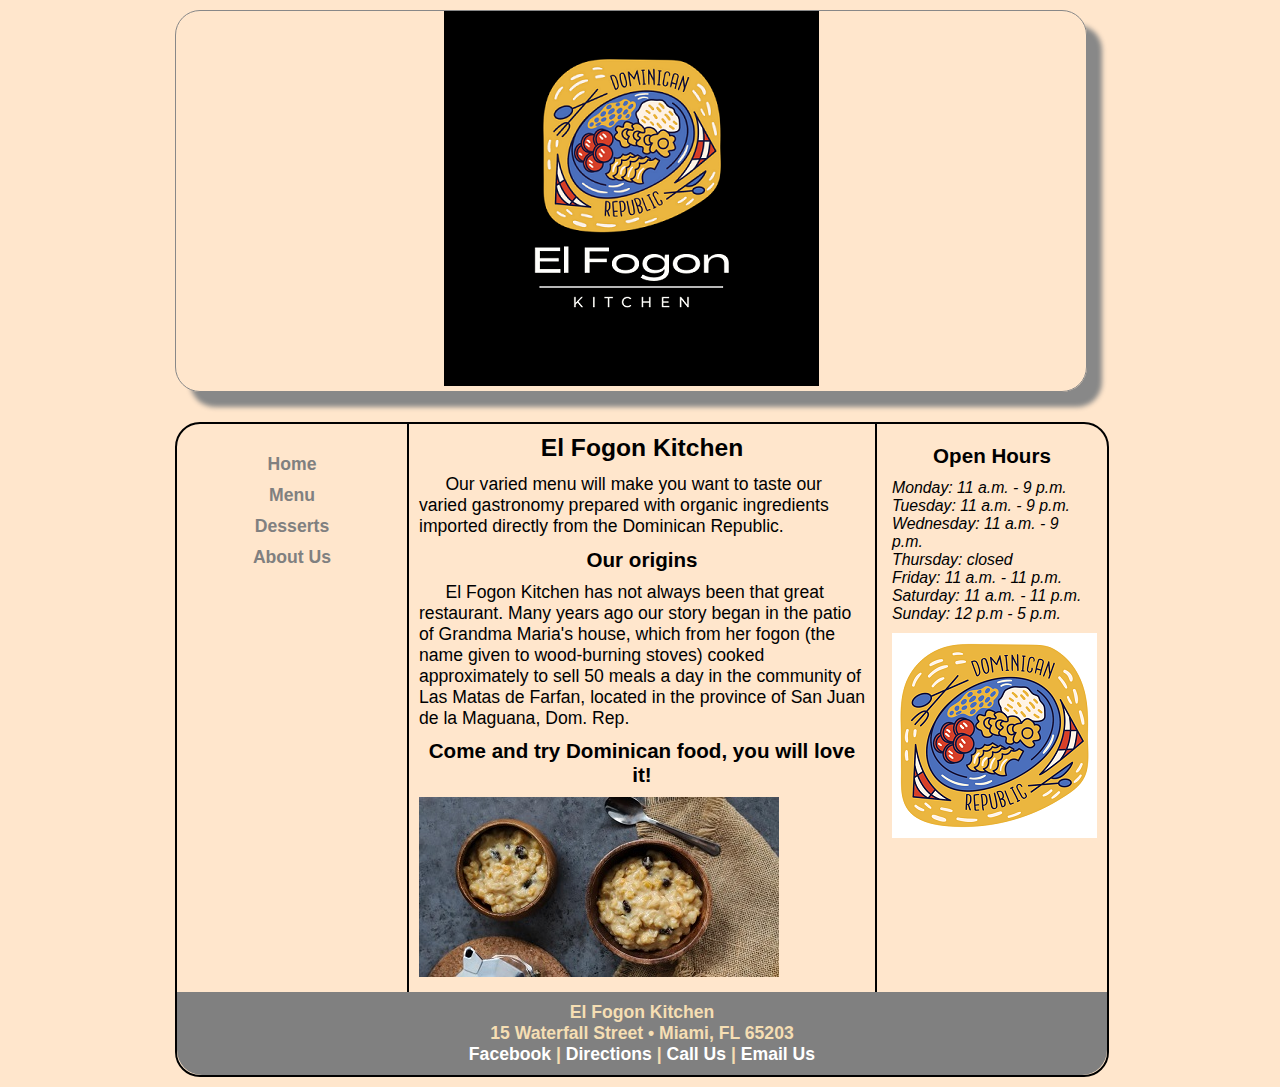
<file: index.html>
<!DOCTYPE html>
<html lang="en">
  <head>
	<!-- 
		Final Project CMIS 410
		Author: Chantal Paniagua
		Date: 11/9/2022
		
		These web pages are for educational purposes only, all content should be considered fictional. 
	
	-->

<meta http-equiv = "Content-Type" content = "text/html; charset=utf-8" />
<title>El Fogon Kitchen</title>
   <link href="css/styles.css" rel="stylesheet" />


</head>

<body>

<div id = "container"> 

<header> 

<a href="index.html"><img src="images/elfogonkitchen.png" alt="El Fogon Kitchen logo"/></a>

</header> 

<div id = "wrapper">
		 
<nav> 
	<ul>
	  <li><a href = "index.html">Home</a></li>
	  <li><a href = "menu.html">Menu</a></li>
	  <li><a href = "desserts.html">Desserts</a></li>
	  <li><a href = "aboutus.html">About Us</a></li>
	</ul>
</nav> 
	 
<article id = "main"> 

<h2>El Fogon Kitchen</h2>
	<p>Our varied menu will make you want to taste our varied gastronomy prepared with organic ingredients imported directly from the Dominican Republic.</p>

<h3>Our origins</h3>
	<p>El Fogon Kitchen has not always been that great restaurant. Many years ago our story began in the patio of Grandma Maria's house, which from her fogon (the name given to wood-burning stoves) cooked approximately to sell 50 meals a day in the community of Las Matas de Farfan, located in the province of San Juan de la Maguana, Dom. Rep.</p>

<h3>Come and try Dominican food, you will love it!</h3>
<img src = "images/chacademaiz.jpg" alt = "Domincan Republic plate image"  />

</article> <!-- end main -->

<aside> 

<h3>Open Hours</h3>

	<p>Monday: 11 a.m. - 9 p.m.</p>
	<p>Tuesday: 11 a.m. - 9 p.m.</p>
	<p>Wednesday: 11 a.m. - 9 p.m.</p>
	<p>Thursday: closed</p>
	<p>Friday: 11 a.m. - 11 p.m.</p>
	<p>Saturday: 11 a.m. - 11 p.m.</p>
	<p>Sunday: 12 p.m - 5 p.m.</p>

<figure>
  <img src = "images/mangulogo.png" alt = "Domincan Republic plate image"  />

  <figcaption>
    <br />
    
  </figcaption> 
</figure>

</aside>   

<footer> 

	<p>El Fogon Kitchen<br />
	15 Waterfall Street &bull; Miami, FL 65203<br />
	<a href = "https://facebook.com" target="_blank">Facebook</a> | <a href =“https://www.google.com/maps” target=“_blank”>Directions</a> |<a href="tel:+8021234321"> Call Us </a> | <a href="mailto:elfogonkitchen@gmail.com"> Email Us </a></p>

</footer>  

</div> <!-- end wrapper --> 
</div> <!-- end container -->

</body>
</html>
</file>
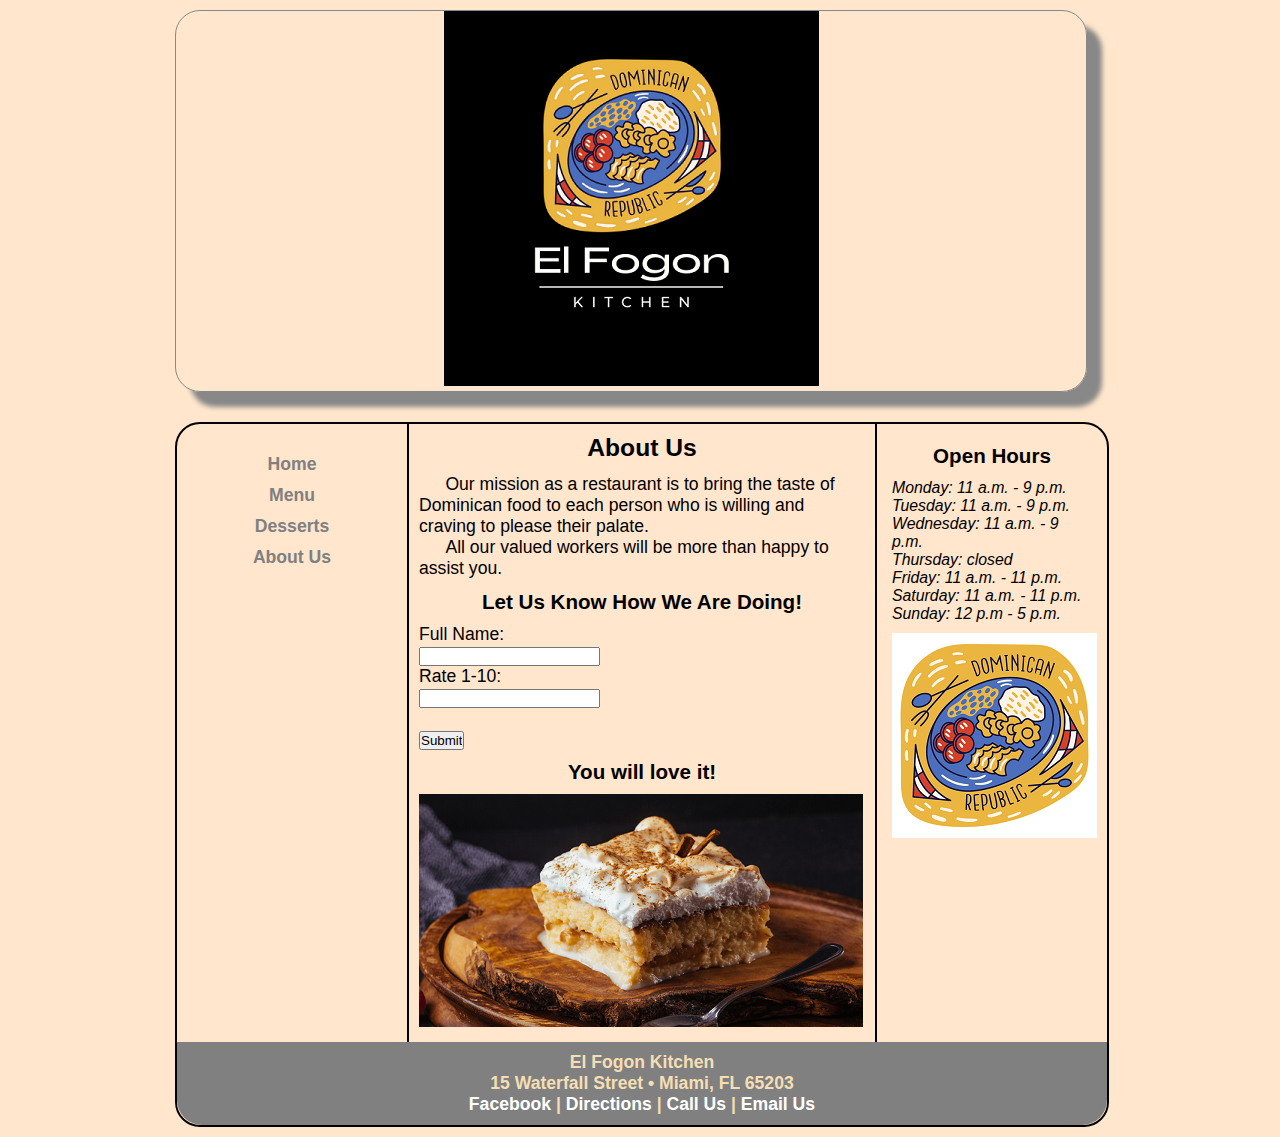
<file: aboutus.html>
<!DOCTYPE html>
<html lang="en">
  <head>
	<!-- 
		Final Project CMIS 410
		Author: Chantal Paniagua
		Date: 11/9/2022
		
		These web pages are for educational purposes only, all content should be considered fictional. 
	
	-->

<meta http-equiv = "Content-Type" content = "text/html; charset=utf-8" />
<title>El Fogon Kitchen</title>
   <link href="css/styles.css" rel="stylesheet" />


</head>

<body>

<div id = "container"> 

<header> 

<a href="index.html"><img src="images/elfogonkitchen.png" alt="El Fogon Kitchen logo"/></a>

</header> 

<div id = "wrapper">
		 
<nav> 
	<ul>
	  <li><a href = "index.html">Home</a></li>
	  <li><a href = "menu.html">Menu</a></li>
	  <li><a href = "desserts.html">Desserts</a></li>
	  <li><a href = "aboutus.html">About Us</a></li>
	</ul>
</nav> 
	 
<article id = "main"> 

<h2>About Us</h2>
	<p>Our mission as a restaurant is to bring the taste of Dominican food to each person who is willing and craving to please their palate.</p>
	<p>All our valued workers will be more than happy to assist you.</p>

<h3>Let Us Know How We Are Doing!</h3>
<form action="/action_page.php">
  <label for="fname">Full Name:</label><br>
  <input type="text" id="fname" name="fname" ><br> 
  <label for="lname">Rate 1-10:</label><br>
  <input type="text" id="lname" name="lname" ><br><br>
  <input type="submit" value="Submit">
</form> 

<h3>You will love it!</h3>
<img src = "images/tresleches.png" alt = "Domincan Republic plate image"  />

</article> <!-- end main -->

<aside> 

<h3>Open Hours</h3>

	<p>Monday: 11 a.m. - 9 p.m.</p>
	<p>Tuesday: 11 a.m. - 9 p.m.</p>
	<p>Wednesday: 11 a.m. - 9 p.m.</p>
	<p>Thursday: closed</p>
	<p>Friday: 11 a.m. - 11 p.m.</p>
	<p>Saturday: 11 a.m. - 11 p.m.</p>
	<p>Sunday: 12 p.m - 5 p.m.</p>

<figure>
  <img src = "images/mangulogo.png" alt = "Domincan Republic plate image"  />

  <figcaption>
    <br />
    
  </figcaption> 
</figure>

</aside>   

<footer> 

	<p>El Fogon Kitchen<br />
	15 Waterfall Street &bull; Miami, FL 65203<br />
	<a href = "https://facebook.com" target="_blank">Facebook</a> | <a href =“https://www.google.com/maps” target=“_blank”>Directions</a> |<a href="tel:+8021234321"> Call Us </a> | <a href="mailto:elfogonkitchen@gmail.com"> Email Us </a></p>

</footer>  

</div> <!-- end wrapper --> 
</div> <!-- end container -->

</body>
</html>
</file>
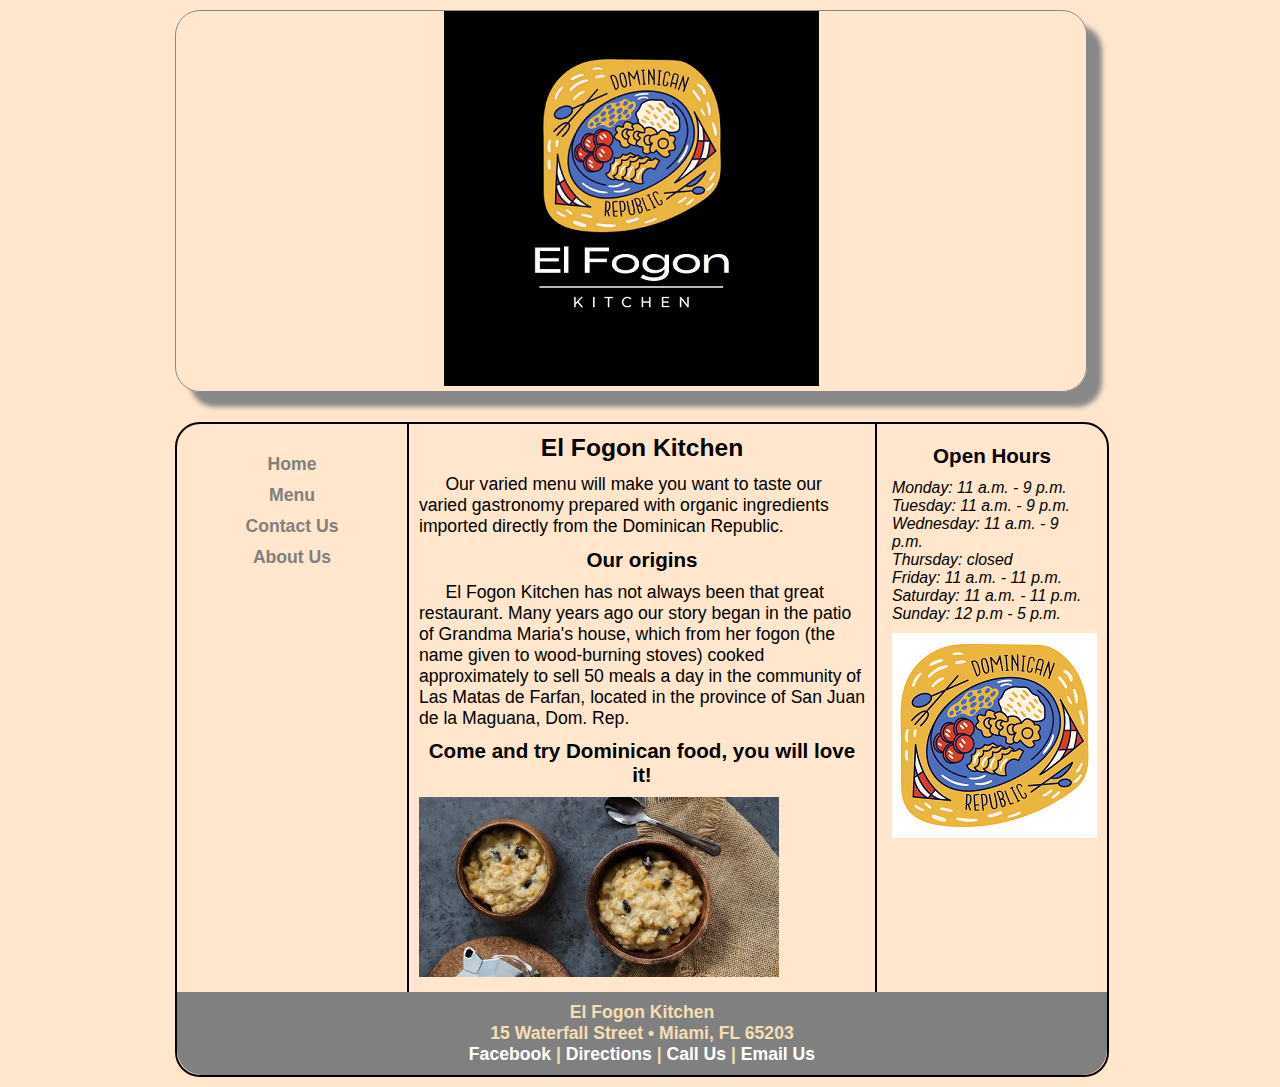
<file: contactus.html>
<!DOCTYPE html>
<html lang="en">
  <head>
	<!-- 
		Final Project CMIS 410
		Author: Chantal Paniagua
		Date: 11/9/2022
		
		These web pages are for educational purposes only, all content should be considered fictional. 
	
	-->

<meta http-equiv = "Content-Type" content = "text/html; charset=utf-8" />
<title>El Fogon Kitchen</title>
   <link href="css/styles.css" rel="stylesheet" />


</head>

<body>

<div id = "container"> 

<header> 

<a href="index.html"><img src="images/elfogonkitchen.png" alt="El Fogon Kitchen logo"/></a>

</header> 

<div id = "wrapper">
		 
<nav> 
	<ul>
	  <li><a href = "index.html">Home</a></li>
	  <li><a href = "menu.html">Menu</a></li>
	  <li><a href = "contactus.html">Contact Us</a></li>
	  <li><a href = "aboutus.html">About Us</a></li>
	</ul>
</nav> 
	 
<article id = "main"> 

<h2>El Fogon Kitchen</h2>
	<p>Our varied menu will make you want to taste our varied gastronomy prepared with organic ingredients imported directly from the Dominican Republic.</p>

<h3>Our origins</h3>
	<p>El Fogon Kitchen has not always been that great restaurant. Many years ago our story began in the patio of Grandma Maria's house, which from her fogon (the name given to wood-burning stoves) cooked approximately to sell 50 meals a day in the community of Las Matas de Farfan, located in the province of San Juan de la Maguana, Dom. Rep.</p>

<h3>Come and try Dominican food, you will love it!</h3>
<img src = "images/chacademaiz.jpg" alt = "Domincan Republic plate image"  />

</article> <!-- end main -->

<aside> 

<h3>Open Hours</h3>

	<p>Monday: 11 a.m. - 9 p.m.</p>
	<p>Tuesday: 11 a.m. - 9 p.m.</p>
	<p>Wednesday: 11 a.m. - 9 p.m.</p>
	<p>Thursday: closed</p>
	<p>Friday: 11 a.m. - 11 p.m.</p>
	<p>Saturday: 11 a.m. - 11 p.m.</p>
	<p>Sunday: 12 p.m - 5 p.m.</p>

<figure>
  <img src = "images/mangulogo.png" alt = "Domincan Republic plate image"  />

  <figcaption>
    <br />
    
  </figcaption> 
</figure>

</aside>   

<footer> 

	<p>El Fogon Kitchen<br />
	15 Waterfall Street &bull; Miami, FL 65203<br />
	<a href = "https://facebook.com" target="_blank">Facebook</a> | <a href =“https://www.google.com/maps” target=“_blank”>Directions</a> |<a href="tel:+ 8021234321"> Call Us </a> | <a href="mailto:elfogonkitchen@gmail.com"> Email Us </a></p>

</footer>  

</div> <!-- end wrapper --> 
</div> <!-- end container -->

</body>
</html>
</file>
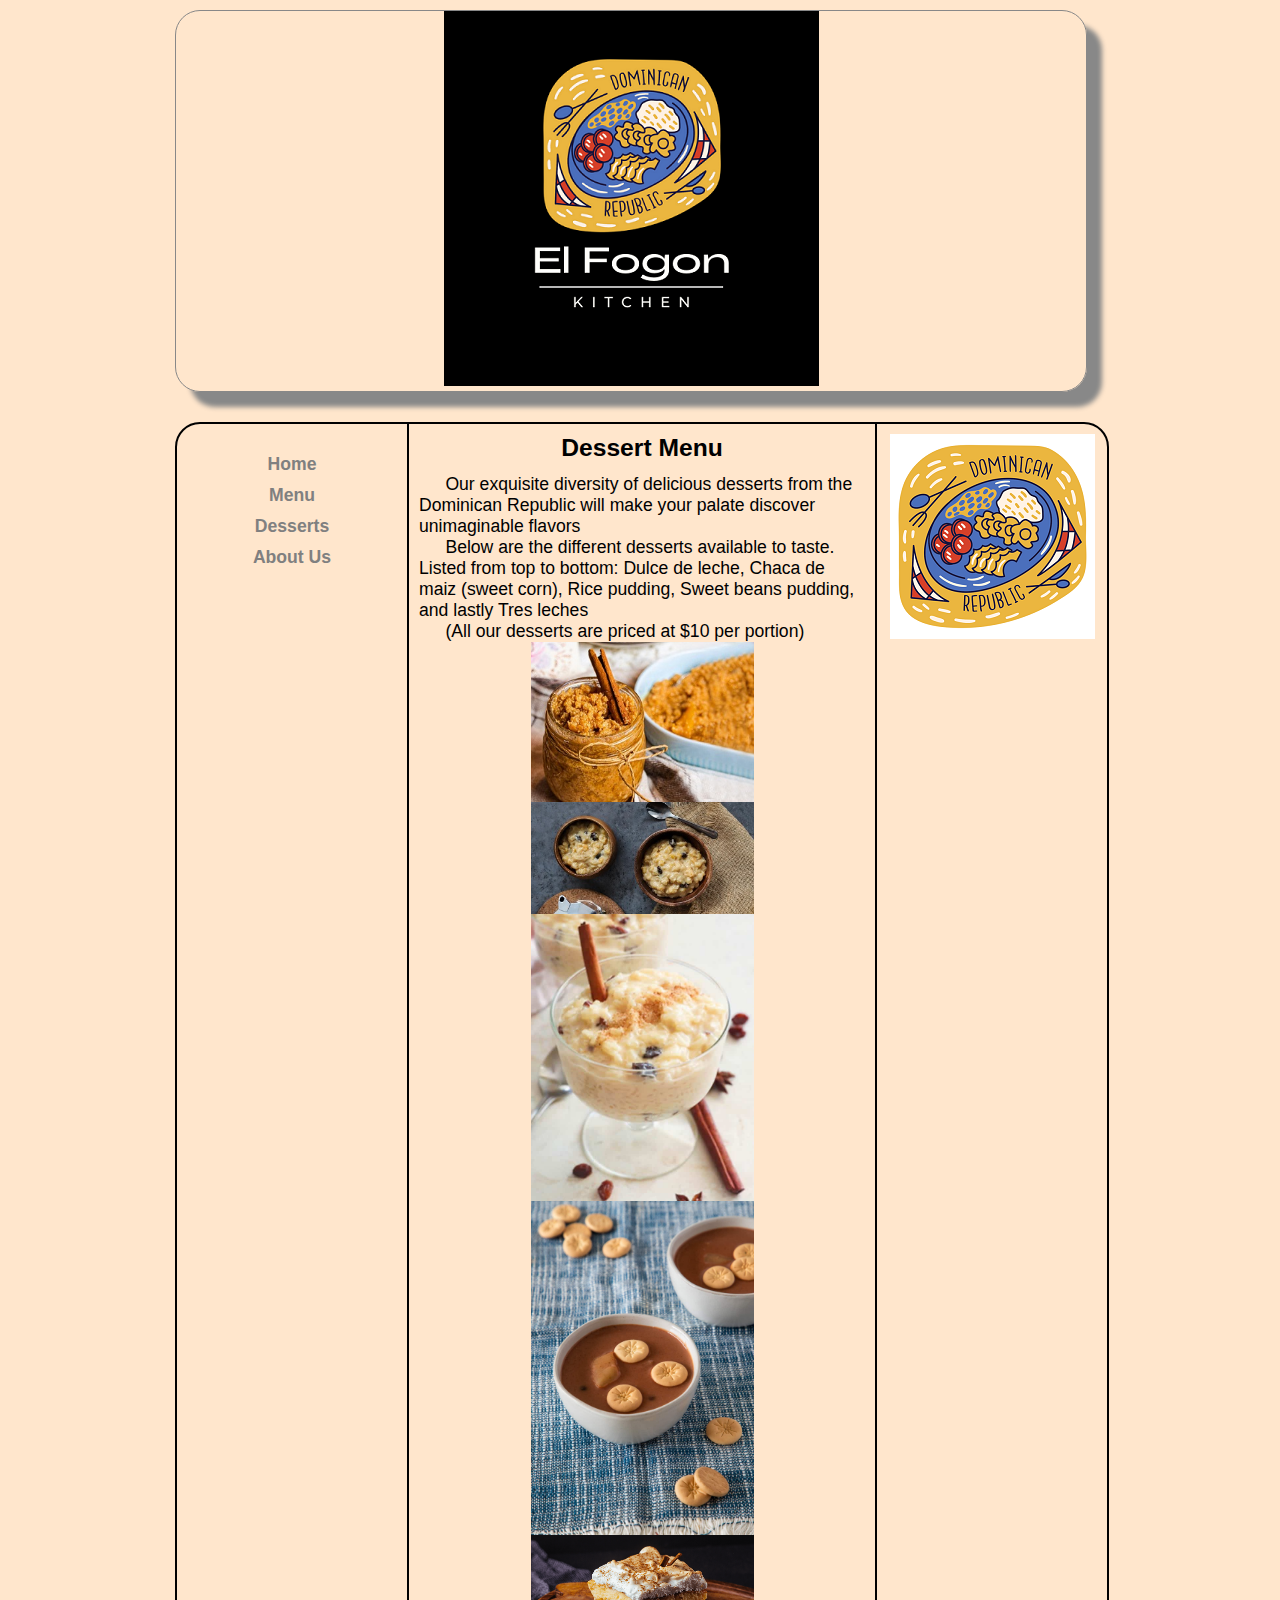
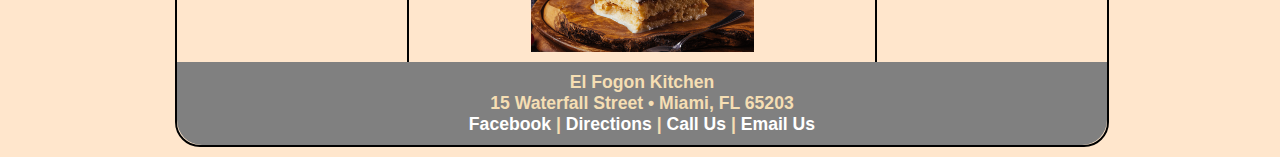
<file: desserts.html>
<!DOCTYPE html>
<html lang="en">
  <head>
	<!-- 
		Final Project CMIS 410
		Author: Chantal Paniagua
		Date: 11/9/2022
		
		These web pages are for educational purposes only, all content should be considered fictional. 
	
	-->

<meta http-equiv = "Content-Type" content = "text/html; charset=utf-8" />
<title>El Fogon Kitchen</title>
   <link href="css/styles.css" rel="stylesheet" />


</head>

<body>

<div id = "container"> 

<header> 

<a href="index.html"><img src="images/elfogonkitchen.png" alt="El Fogon Kitchen logo"/></a>

</header> 

<div id = "wrapper">
		 
<nav> 
	<ul>
	  <li><a href = "index.html">Home</a></li>
	  <li><a href = "menu.html">Menu</a></li>
	  <li><a href = "desserts.html">Desserts</a></li>
	  <li><a href = "aboutus.html">About Us</a></li>
	</ul>
</nav> 
	 
<article id = "main"> 

<h2>Dessert Menu</h2>
	<p>Our exquisite diversity of delicious desserts from the Dominican Republic will make your palate discover unimaginable flavors</p>

	<p>Below are the different desserts available to taste. Listed from top to bottom: Dulce de leche, Chaca de maiz (sweet corn), Rice pudding, Sweet beans pudding, and lastly Tres leches</p>

	<p>(All our desserts are priced at $10 per portion)</p>

<img src = "images/dulcedeleche.jpg" alt = "Domincan Republic plate image" class="center" />
<img src = "images/chacademaiz.jpg" alt = "Domincan Republic plate image" class="center" />
<img src = "images/arrozconleche.jpg" alt = "Domincan Republic plate image" class="center" />
<img src = "images/sweetbeans.jpg" alt = "Domincan Republic plate image" class="center" />
<img src = "images/tresleches.png" alt = "Domincan Republic plate image" class="center" />

</article> <!-- end main -->

<figure>
  <img src = "images/mangulogo.png" alt = "Domincan Republic plate image"  />

  <figcaption>
    <br />
    
  </figcaption> 
</figure>
<footer> 

	<p>El Fogon Kitchen<br />
	15 Waterfall Street &bull; Miami, FL 65203<br />
	<a href = "https://facebook.com" target="_blank">Facebook</a> | <a href =“https://www.google.com/maps” target=“_blank”>Directions</a> |<a href="tel:+8021234321"> Call Us </a> | <a href="mailto:elfogonkitchen@gmail.com"> Email Us </a></p>

</footer>  

</div> <!-- end wrapper --> 
</div> <!-- end container -->

</body>
</html>
</file>
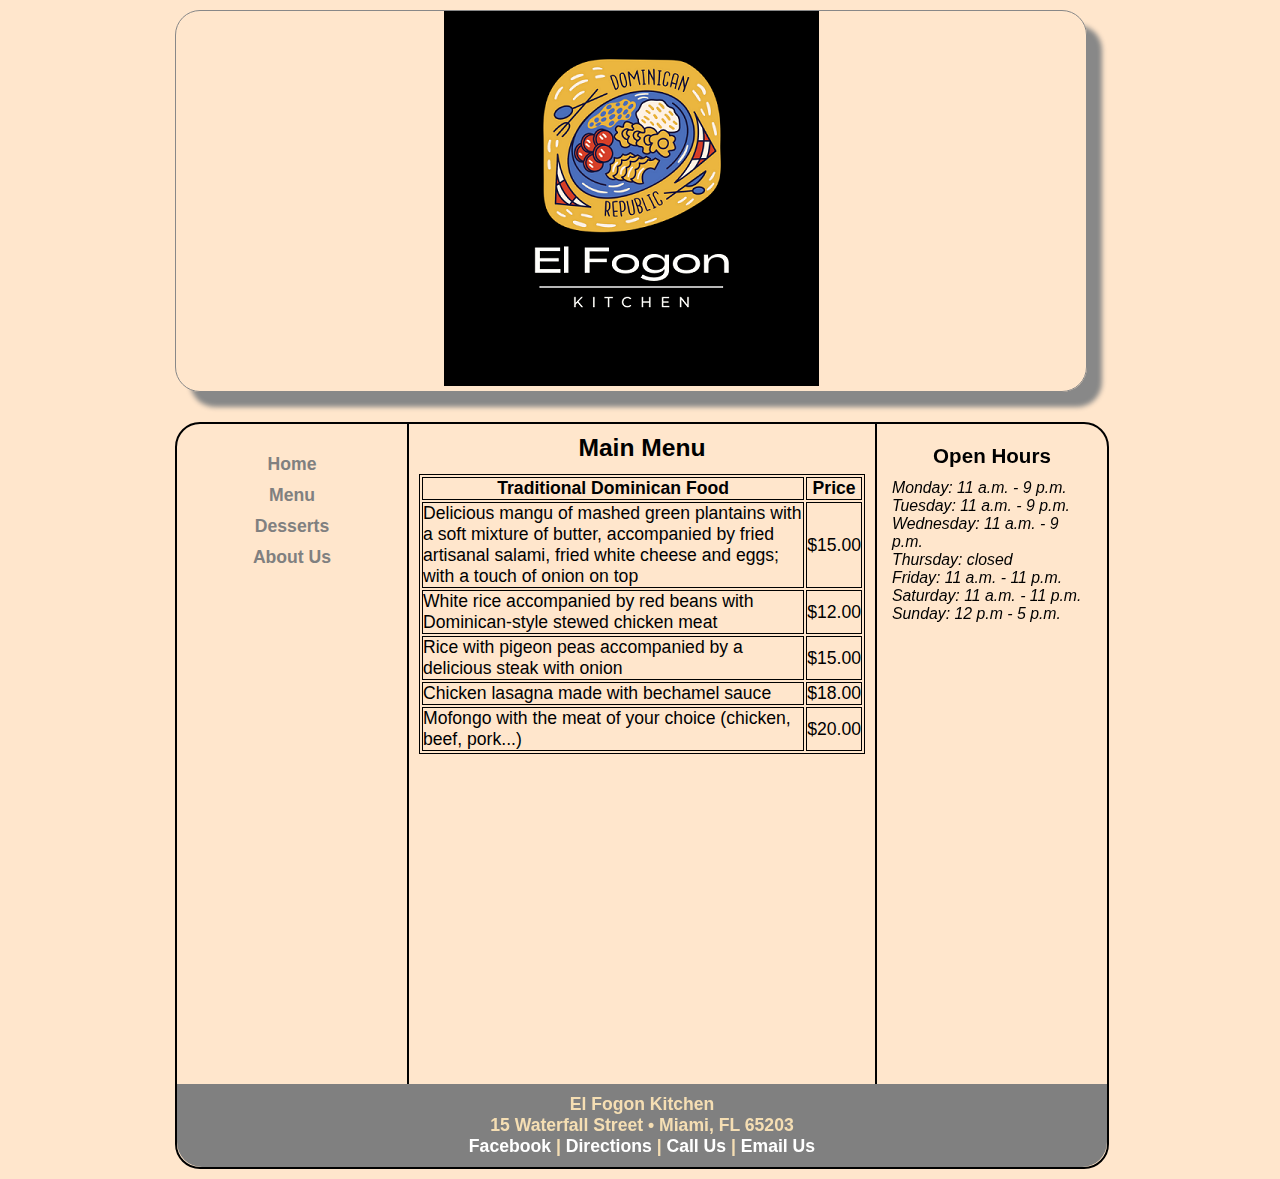
<file: menu.html>
<!DOCTYPE html>
<html lang="en">
  <head>
	<!-- 
		Final Project CMIS 410
		Author: Chantal Paniagua
		Date: 11/9/2022
		
		These web pages are for educational purposes only, all content should be considered fictional. 
	
	-->

<meta http-equiv = "Content-Type" content = "text/html; charset=utf-8" />
<title>El Fogon Kitchen</title>
   <link href="css/styles.css" rel="stylesheet" />


</head>

<body>

<div id = "container"> 

<header> 

<a href="index.html"><img src="images/elfogonkitchen.png" alt="El Fogon Kitchen logo"/></a>

</header> 

<div id = "wrapper">

<nav> 
	<ul>
	  <li><a href = "index.html">Home</a></li>
	  <li><a href = "menu.html">Menu</a></li>
	  <li><a href = "desserts.html">Desserts</a></li>
	  <li><a href = "aboutus.html">About Us</a></li>
	</ul>
</nav> 
<article id = "main"> 
<h2>Main Menu</h2>


<table style="width:100%">
  <tr>
    <th>Traditional Dominican Food</th>
    
    <th>Price</th>
  </tr>
  <tr>
    <td>Delicious mangu of mashed green plantains with a soft mixture of butter, accompanied by fried artisanal salami, fried white cheese and eggs; with a touch of onion on top</td>
    <td>$15.00</td>
   
  </tr>
  <tr>
    <td>White rice accompanied by red beans with Dominican-style stewed chicken meat</td>
    <td>$12.00</td>
   
  </tr>
  <tr>
    <td>Rice with pigeon peas accompanied by a delicious steak with onion</td>
    <td>$15.00</td>
  
  </tr>
  
  <tr>
    <td>Chicken lasagna made with bechamel sauce</td>
    <td>$18.00</td>
  
  </tr>
  
  <tr>
    <td>Mofongo with the meat of your choice (chicken, beef, pork...)</td>
    <td>$20.00</td>
  
  </tr>
    
</table>




<iframe width="450" height="315"  src="https://www.youtube.com/embed/-o9hFBOlF4w" title="YouTube video player" frameborder="0" allow="accelerometer; autoplay; clipboard-write; encrypted-media; gyroscope; picture-in-picture" allowfullscreen>
</iframe>	

 </article>
 
 <aside> 

<h3>Open Hours</h3>

	<p>Monday: 11 a.m. - 9 p.m.</p>
	<p>Tuesday: 11 a.m. - 9 p.m.</p>
	<p>Wednesday: 11 a.m. - 9 p.m.</p>
	<p>Thursday: closed</p>
	<p>Friday: 11 a.m. - 11 p.m.</p>
	<p>Saturday: 11 a.m. - 11 p.m.</p>
	<p>Sunday: 12 p.m - 5 p.m.</p>


</aside>   
<footer> 

	<p>El Fogon Kitchen<br />
	15 Waterfall Street &bull; Miami, FL 65203<br />
	<a href = "https://facebook.com" target="_blank">Facebook</a> | <a href =“https://www.google.com/maps” target=“_blank”>Directions</a> |<a href="tel:+8021234321"> Call Us </a> | <a href="mailto:elfogonkitchen@gmail.com"> Email Us </a></p>

</footer>  

</div> <!-- end wrapper --> 
</div> <!-- end container -->

</body>
</html>
</file>
<file: css/styles.css>
@charset "utf-8";
/*
   sample start file for final project - educational use only
   
   Author:   Chantal Paniagua
   Date:     11/11/2022
   
  

*/

* {
    margin: 0; 
    padding: 0;
}

body {
    font-size: 1.1em;
    font-family: Arial, Helvetica, sans-serif;
	background-color: rgb(255, 230, 204);
}

#container {
    width: 930px;
    border-width: 1px;
    margin: 0 auto;
    background-color: rgb(255, 230, 204);
}


header {
    width: 910px;	/* reduced by 20px to accommodate shadow */
    margin-bottom: 30px;
    margin-top: 10px;
    text-align: center;
    border: 1px solid #888888;
    box-shadow: 15px 15px 5px 0 #888888;
    border-radius: 25px;  	
}

nav {
    width: 200px;
    margin: 0 5px 0 5px; 
    padding: 25px 10px 0 10px;
    float: left;
    text-align: center;
}

nav ul {
    font-weight: bold;
    list-style: none;
}

nav ul li a {
    padding: 5px;
    color: gray;
    text-decoration: none;
    display:block;
}

nav ul li a:hover {
    background: gray;
    border-radius: 10px;
    color: white;
}

#main {
    width: 446px;
    padding: 10px;
    float: left;
    color: black;
    border-left: 2px solid;
    border-right: 2px solid;    
}

.center {
  display: block;
  margin-left: auto;
  margin-right: auto;
  width: 50%;
}

#main p {
    text-indent: 1.5em;
}

figure{
    padding-top: 10px;
    text-align: center;
}

figcaption {
    font-style: italic;
}

aside {
    width: 200px;
    margin: 0 5px 0 5px;
    padding: 10px;
    float: right;
}

aside p {
    font-style: italic;
    font-size: 0.9em;
}

h2 {
    font-size: 1.4em;
    text-align: center;
    padding-bottom: 0.5em;
}

h3 {
    text-align: center;
    padding-bottom: 0.5em;
    padding-top: 0.5em;
}

footer {
    width: 910px;
    margin: 0;
    padding: 10px;
    background-color: gray;
    clear: both;
    color: wheat;
    font-weight: bold;
    text-align: center;
	border-bottom-left-radius: 25px;
	border-bottom-right-radius: 25px;
}

#wrapper {
    width: 930px;
    margin-bottom: 10px;
    border: 2px solid;
    border-radius: 25px;
}/* navigation for footer */
footer a:link {
    color: white;
    text-decoration: none;
}

footer a:visited {
    color: navy;
    background-color: grey;
    text-decoration: none;
}

footer a:hover {
    text-decoration: underline;
}

table, th, td {
  border:1px solid black; 
}
</file>
